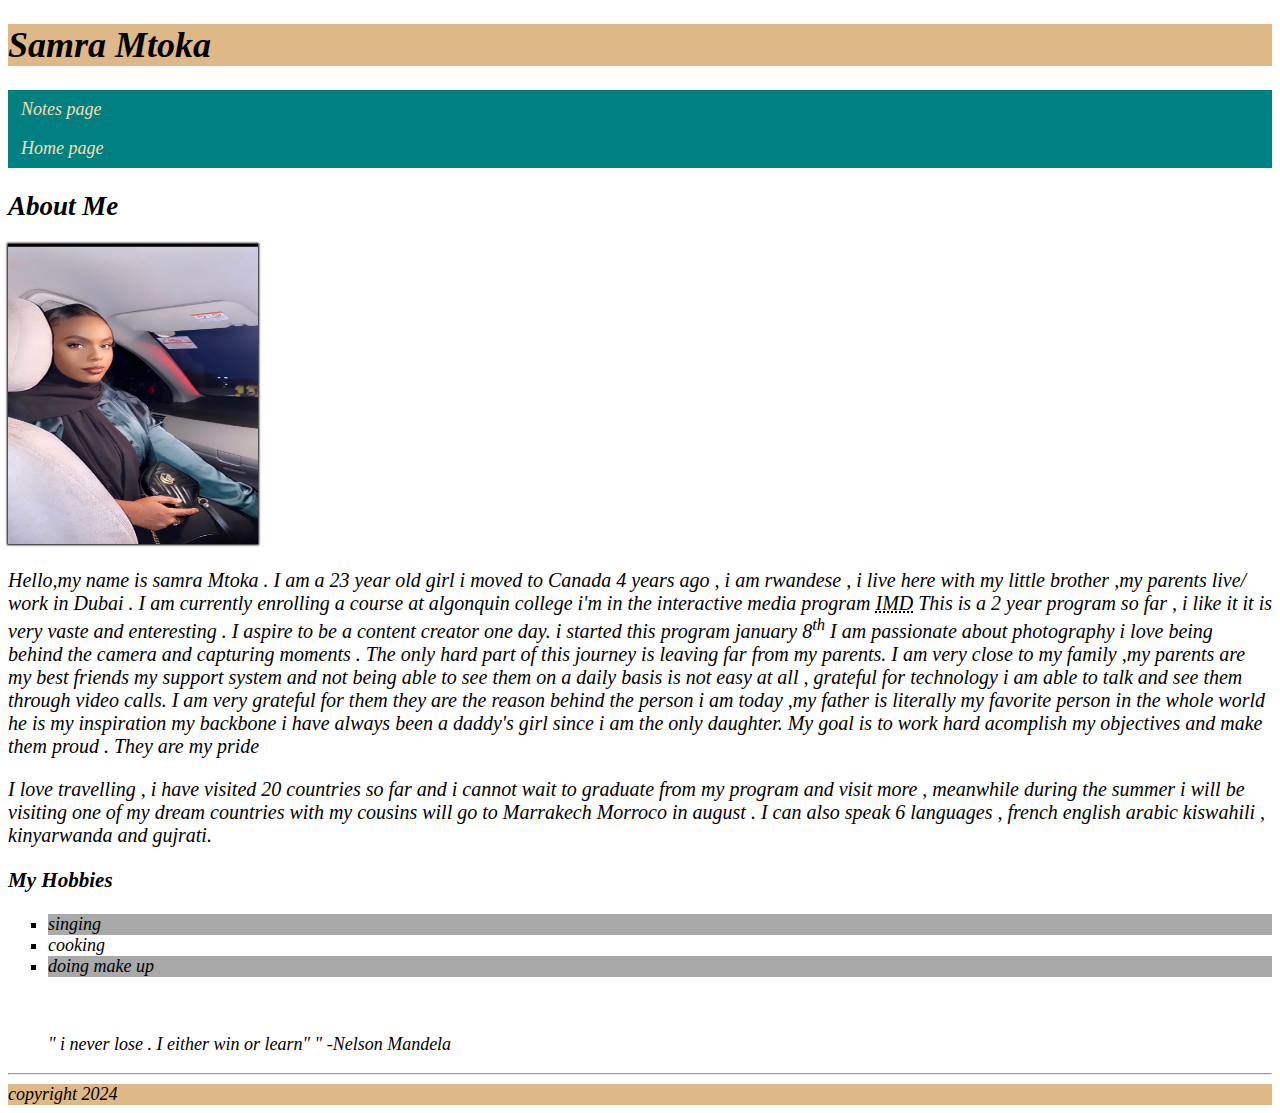
<file: HTML-ASSIGNMENT/index.html>
<!DOCTYPE html>
<html lang="en">
<head>
    <meta charset="UTF-8">
    <meta name="viewport" content="width=device-width, initial-scale=1.0">
    <title>My first Webpage</title>
    <link href="main.css" rel="stylesheet">
</head>
<body>
   <header>
    <h1>
        Samra Mtoka
    </h1>
   </header>
   <nav>
    <ul> 
        <li>
            <a href="notes.html">Notes page</a>
        </li>
        <li>
            <a href="index.html">Home page</a>
        </li>
    </ul>
   </nav>
   <article> <h2>About Me</h2> </article>
<main>
  <img src="images/samra.jpg" alt="image of a me" width="250" height="300" id="my-image"/>
   <p style="font-size: 20px;"> 
    Hello,my name is samra Mtoka . I am a 23 year old girl i moved to Canada 4 years ago , i am rwandese , i live here with my little brother ,my parents live/ work in Dubai . I am currently enrolling a course at algonquin college i'm in the interactive media program  <abbr title="interactive media design">IMD</abbr> This is a 2 year program so far , i like it  it is very vaste and enteresting . I aspire to be a content creator one day. i started this program  january 8<sup>th</sup> I am passionate  about photography  i love being behind the camera and capturing moments . The only hard part of this journey is leaving far from my parents. <I> I am very close to my family ,my parents are my best friends  my support system and not being able to see them on a daily basis is not easy at all , grateful for technology i am able to talk and see them  through video calls. I am  very grateful for them they are the reason behind the person i am today ,my father is literally my favorite person in the whole world he is my inspiration  my backbone i have always been a daddy's girl since i am the only daughter. My goal is to work hard acomplish my objectives and make them proud . They are my pride 
    <br>
 </p>
   <p style="font-size: 20px;"> I love travelling , i have visited 20 countries so far and i cannot wait to graduate from my program  and visit more , meanwhile during the summer i will be visiting one of my dream countries with my cousins will go to Marrakech Morroco in august . I can also speak 6 languages , french english arabic kiswahili , kinyarwanda and gujrati.
  </p>
  <h3> My Hobbies</h3>
  <ul class="my-hobbies">
    <li>singing</li>
    <li> cooking</li>
    <li>doing make up </li>
  </ul>
</main>
<br>
   <blockquote> <em>" i never lose . I either win or learn" "</em> <cite>-Nelson Mandela </cite> </blockquote>
    <hr>
   <footer>copyright 2024</footer>
   </body>
   </html>
</file>
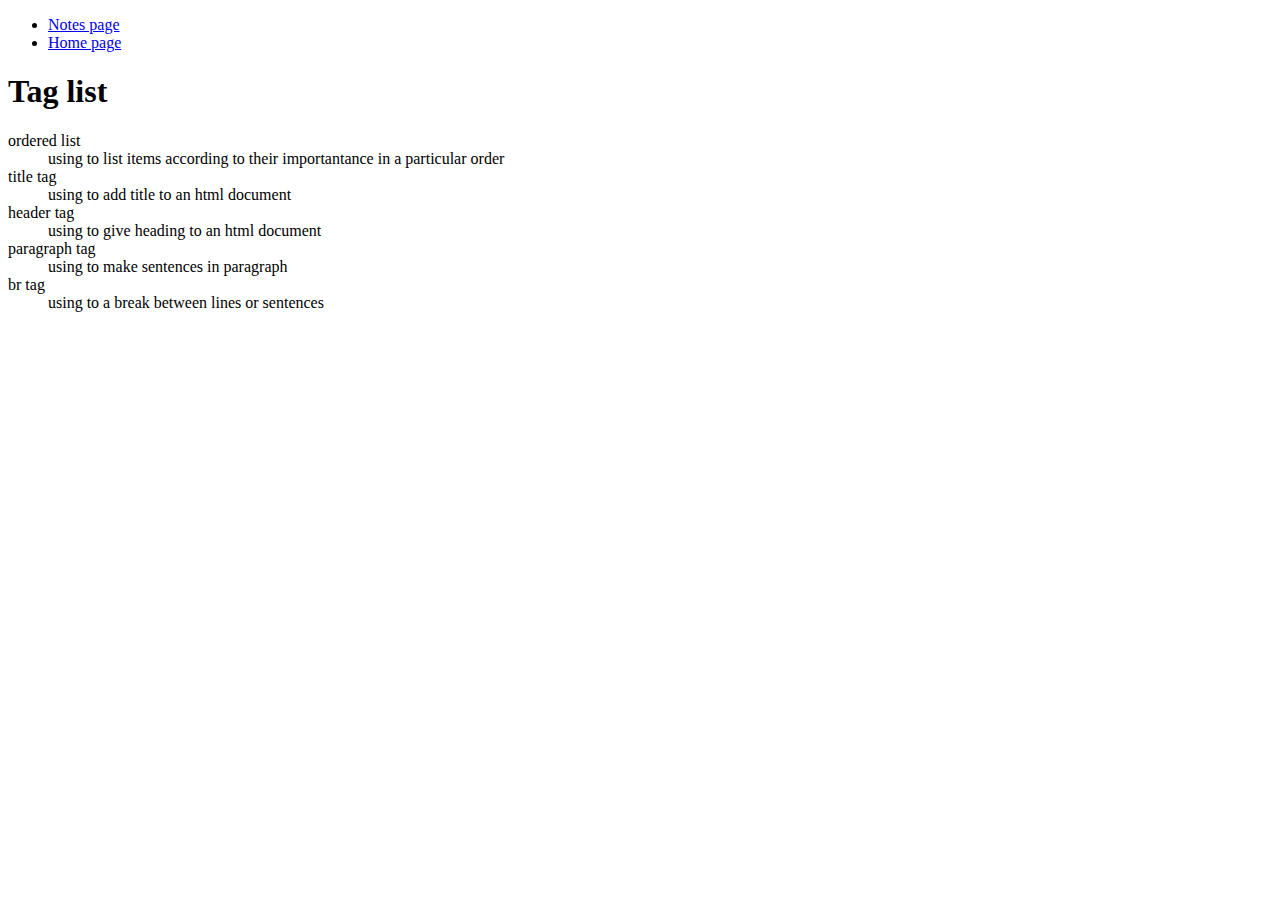
<file: HTML-ASSIGNMENT/note.html>
<!DOCTYPE html>
<html lang="en">
<head>
    <meta charset="UTF-8">
    <meta name="viewport" content="width=device-width, initial-scale=1.0">
    <title>Notes</title>
</head>
<body>
    <nav>
        <ul> 
            <li>
                <a href="notes.html">Notes page</a>
            </li>
            <li>
                <a href="index.html">Home page</a>
            </li>
        </ul>
       </nav>
    <header>
        <h1> Tag list</h1>
    </header>
    <dl>
        <dt>ordered list</dt>
        <dd>using to list items according to their importantance in a particular order </dd>
      
        <dt>title tag</dt>
        <dd>using to add title to an html document</dd>
      
        <dt>header tag</dt>
        <dd>using to give heading to an html document</dd>

        <dt>paragraph tag</dt>
        <dd> using to make sentences in paragraph</dd>
      
        <dt>br tag</dt>
        <dd> using to a break between lines or sentences</dd>
    </dl>
</body>
</html>
</file>
<file: HTML-ASSIGNMENT/main.css>
body {
    font-style: italic;
    font-size: 18px;
}
header, footer {
    background-color: burlywood;
}
.site-title {
    color: crimson;
}
#my-image {
    box-shadow: 0 0 2px 1px black;
}
.my-hobbies {
    list-style: square;
}
.my-hobbies li:nth-child(odd){
    background-color: darkgray;
}
nav ul {
    list-style: none;
    padding: 0;
}
nav ul {
    text-decoration: none;
}
nav a {
    text-decoration: none;
    display: block;
    padding: 8px 12px; 
    background-color: teal; 
    border: 1px solid teal;
    color: wheat;
    transition: background-color 0.2s ease;
}
nav a:hover,nav a:focus {
    background-color:darkkhaki;
}
</file>
